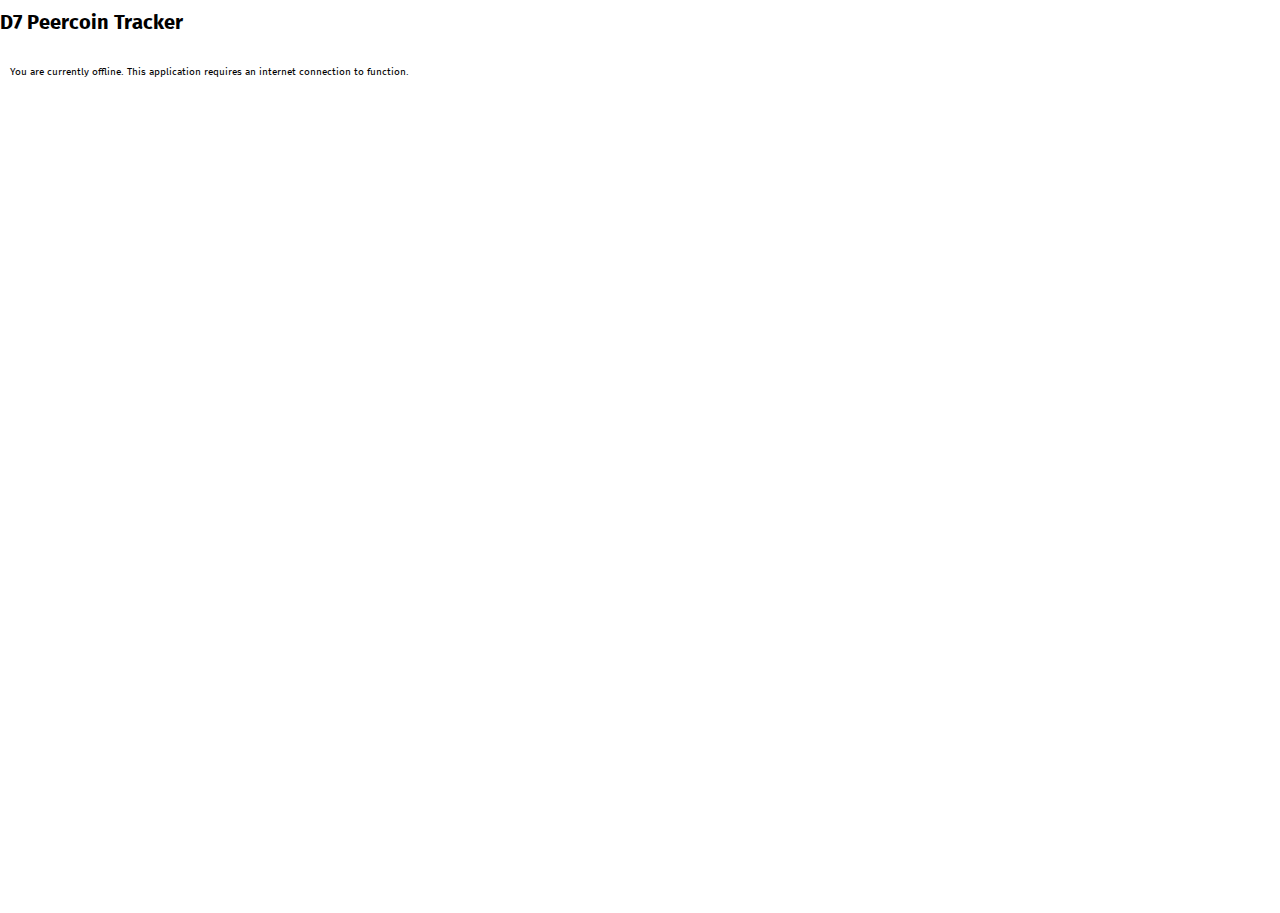
<file: fallback.html>
<!DOCTYPE html>
<html>
<head>
    <meta charset="utf-8">
    <meta name="viewport" content="width=device-width">
    <link rel="stylesheet" type="text/css" href="css/base.css"/>
    <title>Offline - Peercoin Tracker</title>
</head>

<body>

    <header>
        <h1>D7 Peercoin Tracker</h1>
    </header>

    <div id="main">
        <p>You are currently offline. This application requires an internet connection to function.</p>
    </div>

    <footer>
        
    </footer>

    <script type="text/javascript" src="js/base.js"></script>
    <script type="text/javascript" src="js/webapp.js"></script>

</body>
</html>
</file>
<file: css/base.css>
* { font-family: 'FiraSans'; }

@font-face {
  font-family: 'FiraSans';
  src: url('../fonts/FiraSans-Regular.woff') format('woff');
  font-weight: normal;
  font-style: normal;
}
@font-face {
  font-family: 'FiraSans';
  src: url('../fonts/FiraSans-Light.woff') format('woff');
  font-weight: 300;
  font-style: normal;
}
@font-face {
  font-family: 'FiraSans';
  src: url('../fonts/FiraSans-Medium.woff') format('woff');
  font-weight: 500;
  font-style: normal;
}
@font-face {
  font-family: 'FiraSans';
  src: url('../fonts/FiraSans-Bold.woff') format('woff');
  font-weight: bold;
  font-style: normal;
}

html, body {
  height: 100%;
  padding: 0;
  margin: 0;
  font-size:10px;
  background: #fff;
}

body {
  position: relative;
}

ul {
  margin: 0;
  padding: 0;
  list-style: none;
}

h2 {
    font-size: 16px;
}

h3 {
    font-size: 14px;
}

h4 {
    font-size: 12px;
}

#install {
    display: none;
}

#install.show-install {
    display: inline-block;
}

header.show-install h1 {
    display: inline-block;
    width: 55%;
    white-space: nowrap;
    overflow: hidden;
    text-overflow: ellipsis;
}

#online-status {
    position: absolute;
    left: 10px;
    top: 2rem;
    width: 10px;
    height: 10px;
    color: #fff;
    background: #008000;
    border-radius: 5px;
}

#online-status.offline {
    background: #ff0000;
}

#main {
    padding: 1rem 1rem 6rem 1rem;
}

#main h2 {
    margin: 0 0 1rem;
}

#main img {
    max-width: 100%;
}

#log-visibility-display,
#image-presenter,
#connection-display,
#geolocation-display,
#battery-display,
#ambient-light-display,
#proximity-display,
#user-proximity-display,
#device-orientation-display {
    display: none;
    margin-bottom: 10px;
}

#cross-domain-xhr-display,
#device-storage-pictures-display,
#get-all-contacts-display {
    display: none;
    margin-bottom: 10px;   
}

#main button {
    display: inline-block;
    width: 49%;
    vertical-align: top;
    margin: 0 auto 2rem;
}

#image-to-share {
    display: none;
}

footer {
    position: fixed;
    width: 100%;
    height: 5rem;
    bottom: 0;
}

[role="toolbar"] li button.update {
    background-image: url("../images/toolbars/icons/update.png");
}
</file>
